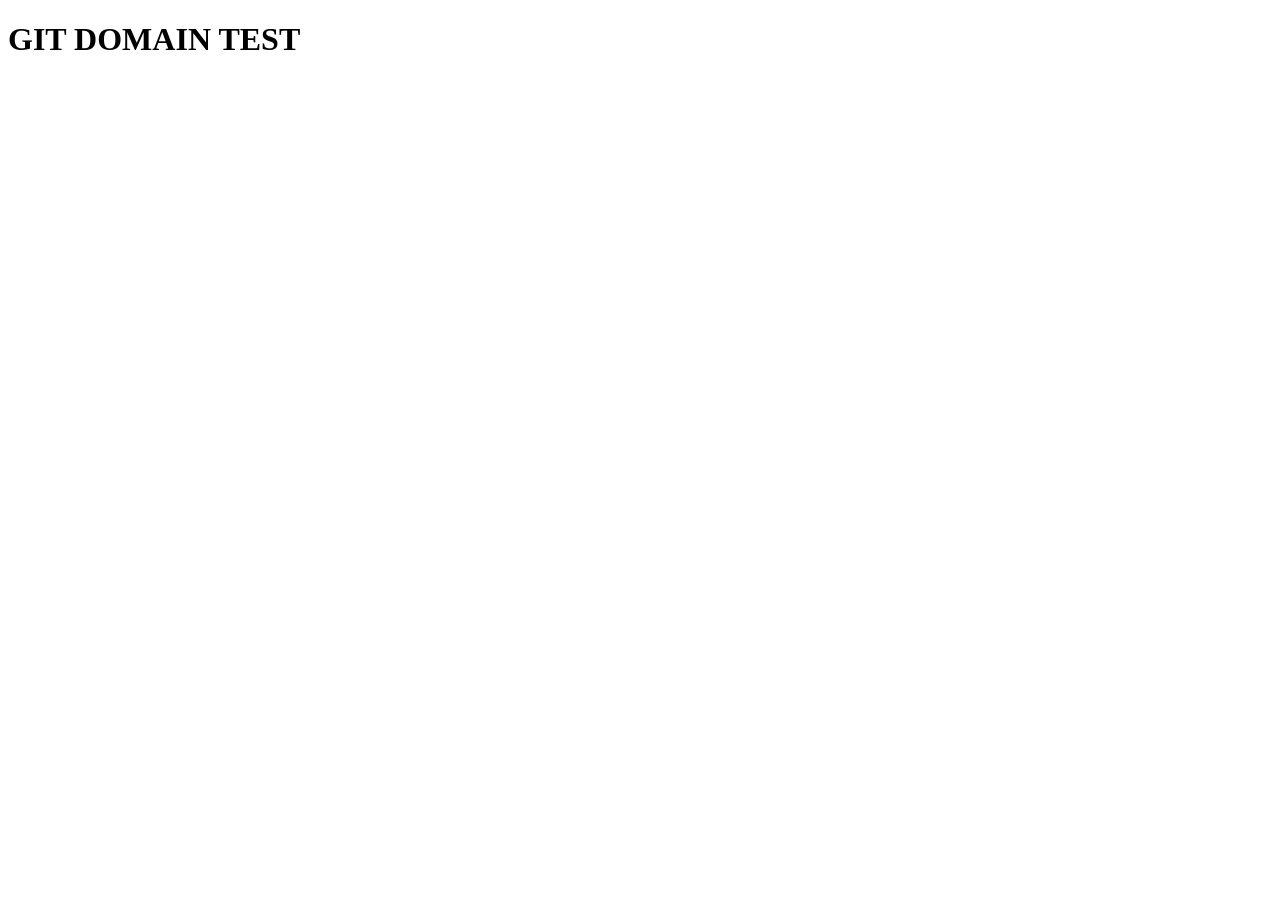
<file: index.html>
<!DOCTYPE html>
<html lang="en">
<head>
  <meta charset="UTF-8">
  <meta http-equiv="X-UA-Compatible" content="IE=edge">
  <meta name="viewport" content="width=device-width, initial-scale=1.0">
  <title>Document</title>
</head>
<body>
  <h1>GIT DOMAIN TEST</h1>
</body>
</html>
</file>
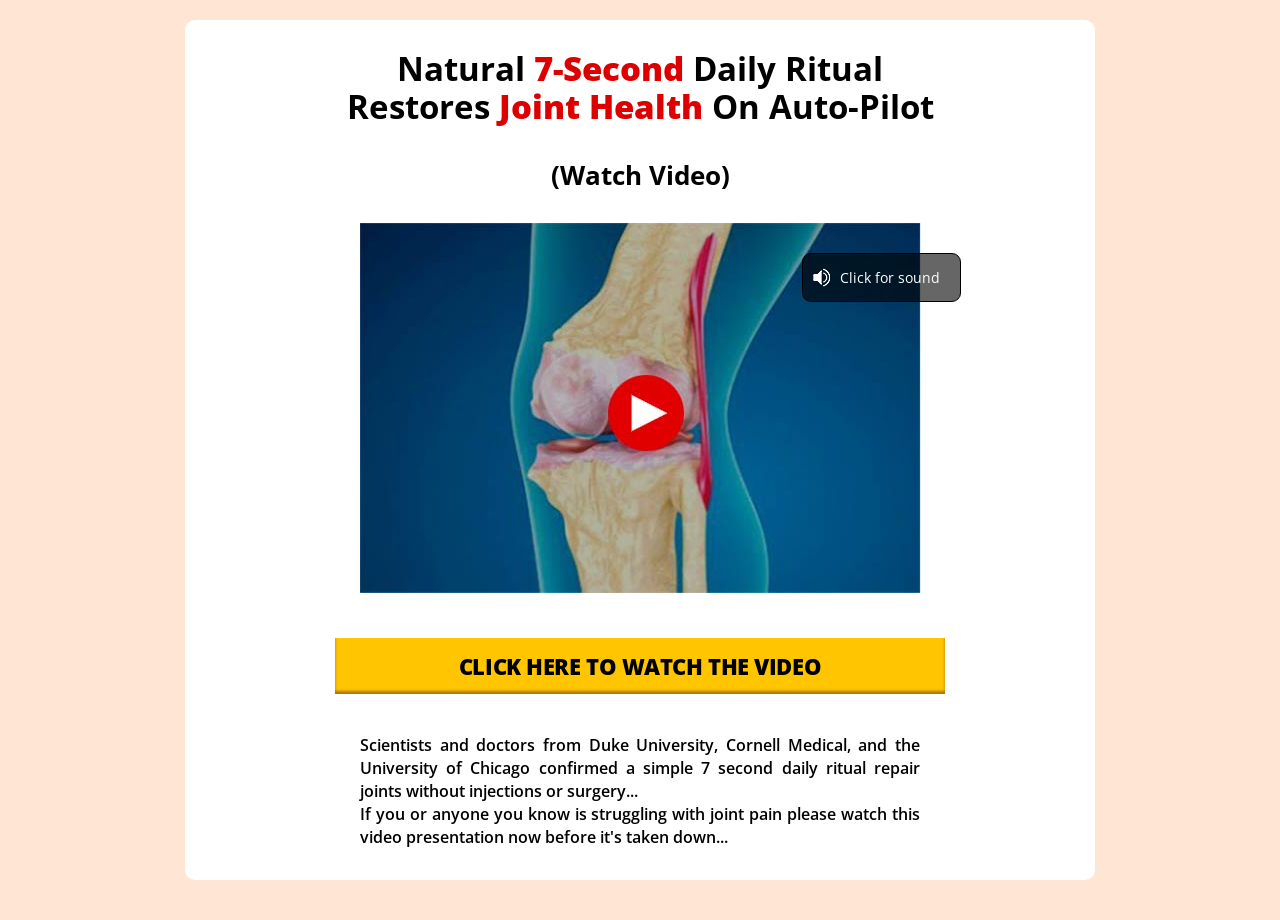
<file: Joint-Pro-new-Mikes-PreLP/index.html>
<!DOCTYPE html>
<html lang="en">

<head>
  <meta charset="UTF-8">
  <meta http-equiv="X-UA-Compatible" content="IE=edge">
  <meta name="robots" content="noindex, nofollow">
  <meta name="robots" content="noimageindex">
  <meta name="viewport" content="width=device-width, initial-scale=1.0">
  <link rel="shortcut icon" type="image/png" href="imgs/favicon.png" />
  <meta name="format-detection" content="telephone=no">

  <title>Set Proper Title 2</title>

  <link rel="preconnect" href="https://fonts.gstatic.com">
  <link rel="prerender" href="https://activehealthco.com/Sash/preloading-links-test/usual-loading/JointPro_LP_2021/index.php">


  <link href="https://fonts.googleapis.com/css2?family=Open+Sans:wght@600;700;800&display=swap" rel="stylesheet preload" as="font">
  
  <style>
    body,html{margin:0;padding:0}body{font-family:"Open Sans",sans-serif;font-size:16px;font-weight:400;position:relative;letter-spacing:normal;color:#000;-webkit-font-smoothing:antialiased;-moz-osx-font-smoothing:grayscale;-webkit-text-size-adjust:100%;-moz-text-size-adjust:100%;-ms-text-size-adjust:100%;text-size-adjust:100%;text-rendering:optimizeLegibility}a,b,body,div,footer,h1,h2,h3,h4,h5,h6,header,input,label,li,main,ol,p,section,span,strong,u,ul{box-sizing:border-box;margin:0;padding:0;-webkit-box-sizing:border-box;-moz-box-sizing:border-box}.cr{color:#dc0000;font-weight:800}.cb{color:#003078;font-weight:800}.main{min-height:100vh;display:flex;align-items:center;justify-content:center;background:#ffe6d4;background-size:cover;padding:20px 20px 40px}.content{max-width:910px;padding:30px 0;width:100%;background-color:#fff;border-radius:10px;text-align:center}.content-wrapper{padding:0 150px}.content_headline{font-weight:700;font-size:33px;line-height:1.16;margin:0 auto}.content_headline-second{margin:33px auto;font-size:26px}.content_img{max-width:561px;margin:0 auto 40px;cursor:pointer}.content_img picture img{width:100%;height:auto}.content_img a{position:relative;display:block}.content_img-btn{position:absolute;top:30px;right:-40px;display:flex;align-items:center;justify-content:space-between;padding:14px 10px;border:1px solid #000;background-color:rgba(0,0,0,.6);border-radius:9px;color:#fff;text-decoration:none;font-size:14px}.content_img-btn span{padding:0 10px}.content_cta{display:block;cursor:pointer;max-width:700px;width:100%;margin:40px auto;padding:10px 20px;background-color:#ffc600;box-shadow:inset 0 -3px 2.91px .09px rgba(145,92,17,.75);font-size:22px;line-height:1.667;color:#000;text-decoration:none;font-weight:800;transition:box-shadow .3s ease-in;text-transform:uppercase;letter-spacing:-.02em}.content_cta:hover{box-shadow:inset 0 -1px 1.91px .09px rgba(145,92,17,.75)}.content_text{text-align:justify;font-size:16px;line-height:1.44;font-weight:600;max-width:560px;margin:0 auto}@media screen and (max-width:900px){.content{padding:30px 30px}.content-wrapper{padding:0}.content_img-btn{right:30px}.content_headline{font-size:4vw}.content_headline br{display:none}.main-left__JFR{margin-left:0}}@media screen and (max-width:900px){.main-left__JFR{width:100%}}@media screen and (max-width:420px){.content{padding:30px 20px}.main-left__JFR--header{font-size:4vw}.main-left__JFR--info span{font-size:11px}.content_headline{font-size:5.6vw}.content_headline-second{margin:1em;font-size:4.6vw}.content_cta{font-size:5.5vw;width:90%;padding:15px 20px;line-height:1.467}.content_img{margin:30px auto}.content_img-btn{font-size:11px;padding:11px 7px;top:10px;right:10px}.content_img-btn img{margin-right:3px}.content_img-btn span{padding:0 8px}}@media screen and (max-width:375px){.content_cta{font-size:4.5vw}}
  </style>

  <!-- Google Tag Manager -->
<script>(function(w,d,s,l,i){w[l]=w[l]||[];w[l].push({'gtm.start':
new Date().getTime(),event:'gtm.js'});var f=d.getElementsByTagName(s)[0],
j=d.createElement(s),dl=l!='dataLayer'?'&l='+l:'';j.async=true;j.src=
'https://www.googletagmanager.com/gtm.js?id='+i+dl;f.parentNode.insertBefore(j,f);
})(window,document,'script','dataLayer','GTM-5LGMQRG');</script>
<!-- End Google Tag Manager -->

</head>

<body>
  <!-- Google Tag Manager (noscript) -->
<noscript><iframe src="https://www.googletagmanager.com/ns.html?id=GTM-5LGMQRG"
height="0" width="0" style="display:none;visibility:hidden"></iframe></noscript>
<!-- End Google Tag Manager (noscript) -->

  <main class="main">
    <div class="content">

      <h1 class="content_headline">Natural <span class="cr">7-Second</span> Daily Ritual<br>
        Restores <span class="cr">Joint Health</span> On Auto-Pilot</h1>
      <h2 class="content_headline content_headline-second">(Watch Video)</h2>

    <div class="content-wrapper">

      <div class="content_img">
        <a class="" href="https://activehealthco.com/Sash/preloading-links-test/usual-loading/JointPro_LP_2021/index.php">
          <picture>
            <source srcset="imgs/video_mob.jpg" media="(max-width: 420px)">
            <img src="imgs/video.jpg" width="561" height="360" alt="video playscreen">
          </picture>
          <div class="content_img-btn"><img src="imgs/sound.png" alt=""><span>Click for sound</span></div>
        </a>
      </div>

      <a class="content_cta" href="https://activehealthco.com/Sash/preloading-links-test/usual-loading/JointPro_LP_2021/index.php">Click Here To Watch The&nbsp;Video</a>

      <p class="content_text">Scientists and doctors from Duke University, Cornell Medical, and the
      University of Chicago confirmed a simple 7 second daily ritual repair joints without injections or surgery...<br>
      If you or anyone you know is struggling with joint pain please watch this video presentation now before it's taken down...</p>
    </div>
    </div>
  </main>

  <script>

  async function track() {
    let response = await fetch('https://order.exportgroup.eu/tracking/', {
      method: 'GET',
      mode: "no-cors"
    });
    if (response.ok) { // если HTTP-статус в диапазоне 200-299
      // получаем тело ответа (см. про этот метод ниже)
      let json = await response.json();
      console.log(json)
    } else {
      console.log(response);
    }
  }

  
  setTimeout(track, 1000)


  </script>


</body>

</html>
</file>
